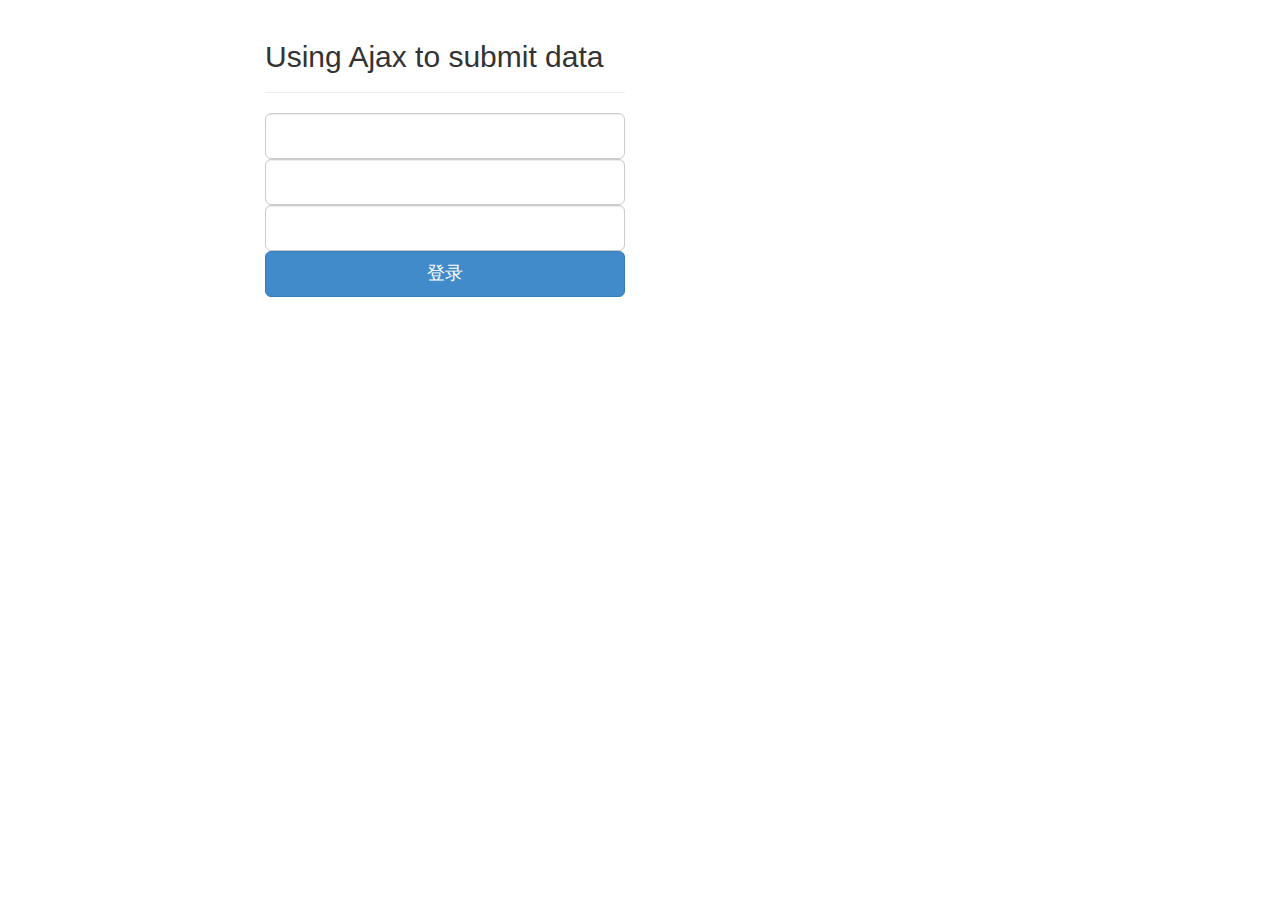
<file: shweb/WebRoot/a.html>
<!DOCTYPE html>
<html>
<head>
    <title>Using Ajax to submit data</title>

    <link rel="stylesheet" href="assets/css/bootstrap.css"/>
    <link rel="stylesheet" href="assets/css/bootstrapValidator.css"/>

    <script src="assets/js/jquery-1.11.1.js"></script>
    <script src="assets/js/bootstrap.js"></script>
    <script src="assets/js/bootstrapValidator.js"></script>
</head>
<body>
<div class="container">
    <div class="row">
        <div class="col-lg-4 col-lg-offset-2">
            <div class="page-header">
                <h2>Using Ajax to submit data</h2>
            </div>
            
            <form id="defaultForm" method="post" class="form-group-lg" role="form" action="ajaxSubmit.php">
                <div class="form-group" style="margin-bottom: 0px;">
                        <input type="text" class="form-control" name="username" />
                </div>

                <div class="form-group" style="margin-bottom: 0px;">
                        <input type="text" class="form-control" name="email" />
                </div>

                <div class="form-group" style="margin-bottom: 0px;">
                        <input type="password" class="form-control" name="password" />
                </div>

                <div class="form-group">
                    <button class="btn btn-lg btn-primary btn-block" type="submit">登录</button>
                </div>
            </form>
        </div>
    </div>
</div>

<script type="text/javascript">
$(document).ready(function() {
    $('#defaultForm')
        .bootstrapValidator({
            message: 'This value is not valid',
            feedbackIcons: {
                valid: 'glyphicon glyphicon-ok',
                invalid: 'glyphicon glyphicon-remove',
                validating: 'glyphicon glyphicon-refresh'
            },
            fields: {
                username: {
                    message: 'The username is not valid',
                    validators: {
                        notEmpty: {
                            message: 'The username is required and can\'t be empty'
                        },
                        stringLength: {
                            min: 6,
                            max: 30,
                            message: 'The username must be more than 6 and less than 30 characters long'
                        },
                        /*remote: {
                            url: 'remote.php',
                            message: 'The username is not available'
                        },*/
                        regexp: {
                            regexp: /^[a-zA-Z0-9_\.]+$/,
                            message: 'The username can only consist of alphabetical, number, dot and underscore'
                        }
                    }
                },
                email: {
                    validators: {
                        notEmpty: {
                            message: 'The email address is required and can\'t be empty'
                        },
                        emailAddress: {
                            message: 'The input is not a valid email address'
                        }
                    }
                },
                password: {
                    validators: {
                        notEmpty: {
                            message: 'The password is required and can\'t be empty'
                        }
                    }
                }
            }
        })
        .on('success.form.bv', function(e) {
            // Prevent form submission
            e.preventDefault();

            // Get the form instance
            var $form = $(e.target);

            // Get the BootstrapValidator instance
            var bv = $form.data('bootstrapValidator');

            // Use Ajax to submit form data
            $.post($form.attr('action'), $form.serialize(), function(result) {
                console.log(result);
            }, 'json');
        });
});
</script>
</body>
</html>
</file>
<file: shweb/WebRoot/assets/css/bootstrapValidator.css>
/**
 * BootstrapValidator (http://bootstrapvalidator.com)
 * The best jQuery plugin to validate form fields. Designed to use with Bootstrap 3
 *
 * @author      http://twitter.com/nghuuphuoc
 * @copyright   (c) 2013 - 2014 Nguyen Huu Phuoc
 * @license     MIT
 */

.bv-form .help-block {
    margin-bottom: 0;
}
.bv-form .tooltip-inner {
    text-align: left;
}
.nav-tabs li.bv-tab-success > a {
    color: #3c763d;
}
.nav-tabs li.bv-tab-error > a {
    color: #a94442;
}
</file>
